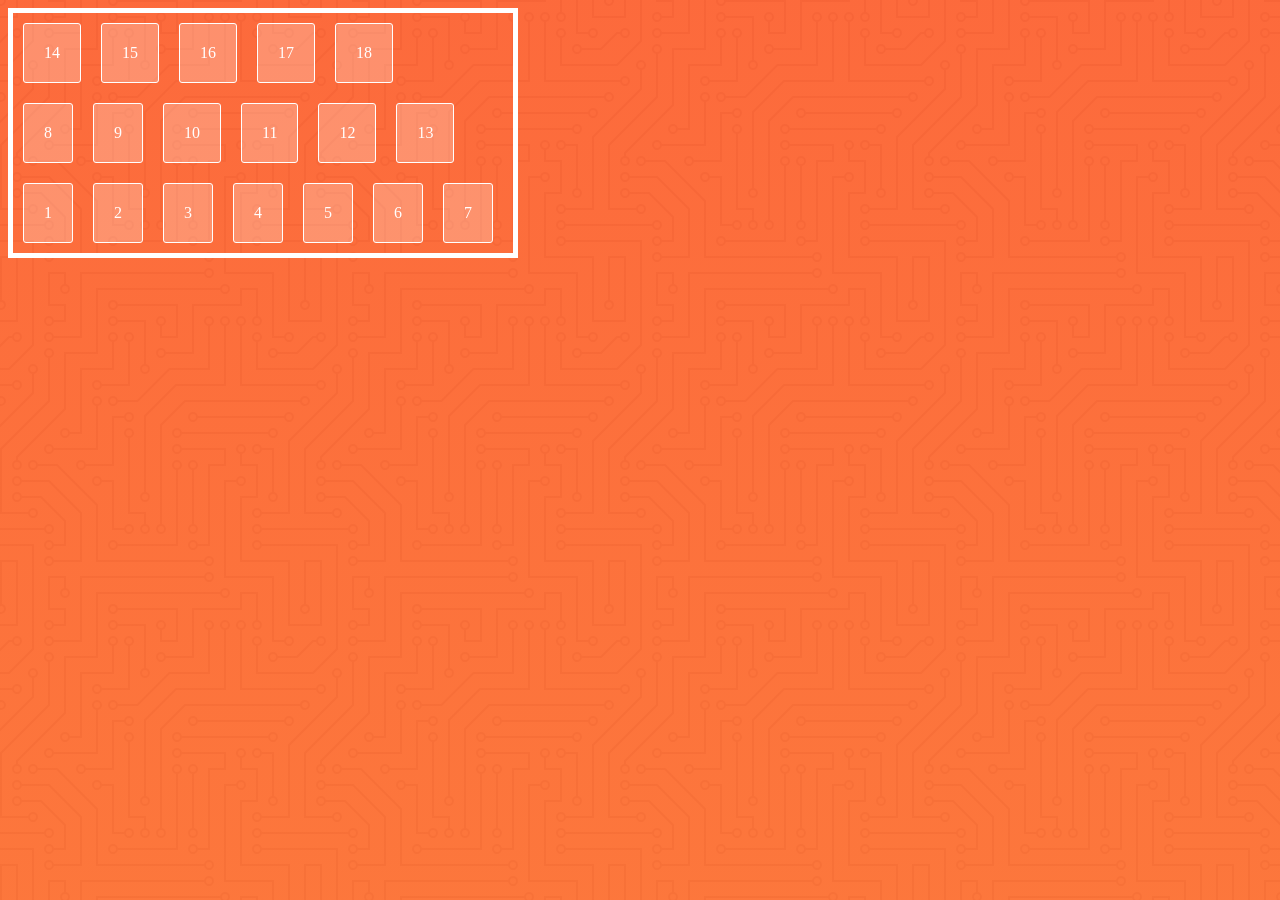
<file: flexbox/flex-wrap/APenbyDanielSouza_files/index.html>
<!DOCTYPE html>
<!-- saved from url=(0091)https://cdpn.io/cpe/boomboom/index.html?key=index.html-ef1fe0cd-8fc8-3bab-7e00-59f0ba7ad3da -->
<html lang="en" class=""><head><meta http-equiv="Content-Type" content="text/html; charset=UTF-8">

  
  <title>CodePen Demo</title>

  <meta name="robots" content="noindex">

  <link rel="shortcut icon" type="image/x-icon" href="https://cpwebassets.codepen.io/assets/favicon/favicon-aec34940fbc1a6e787974dcd360f2c6b63348d4b1f4e06c77743096d55480f33.ico">
  <link rel="mask-icon" href="https://cpwebassets.codepen.io/assets/favicon/logo-pin-b4b4269c16397ad2f0f7a01bcdf513a1994f4c94b8af2f191c09eb0d601762b1.svg" color="#111">
  <link rel="canonical" href="https://codepen.io/Daniel-Souza-the-vuer/pen/jOQRxVd">

  
  
<link rel="stylesheet" href="./OzKrVJ.css">

  

  
<script src="./stopExecutionOnTimeout-2c7831bb44f98c1391d6a4ffda0e1fd302503391ca806e7fcc7b9b87197aec26.js.download"></script>
<script src="./iframeConsoleRunner-6bce046e7128ddf9391ccf7acbecbf7ce0cbd7b6defbeb2e217a867f51485d25.js.download"></script>
<script src="./iframeRefreshCSS-44fe83e49b63affec96918c9af88c0d80b209a862cf87ac46bc933074b8c557d.js.download"></script>
<script src="./iframeRuntimeErrors-4f205f2c14e769b448bcf477de2938c681660d5038bc464e3700256713ebe261.js.download"></script>
<style id="INLINE_PEN_STYLESHEET_ID">html {
  /*direction:rtl;significa   "right-to-left"*/
}
.container{
   display:flex;
   flex-wrap:wrap-reverse;
   border:5px solid white;
   width:500px;
}</style></head>

<body>
  <div class="container">
<div>1</div>
<div>2</div>
<div>3</div>
<div>4</div>
<div>5</div>
<div>6</div>
<div>7</div>
<div>8</div>
<div>9</div>
<div>10</div>
<div>11</div>
<div>12</div>
<div>13</div>
<div>14</div>
<div>15</div>
<div>16</div>
<div>17</div>
<div>18</div>
</div>
  
  


</body></html>
</file>
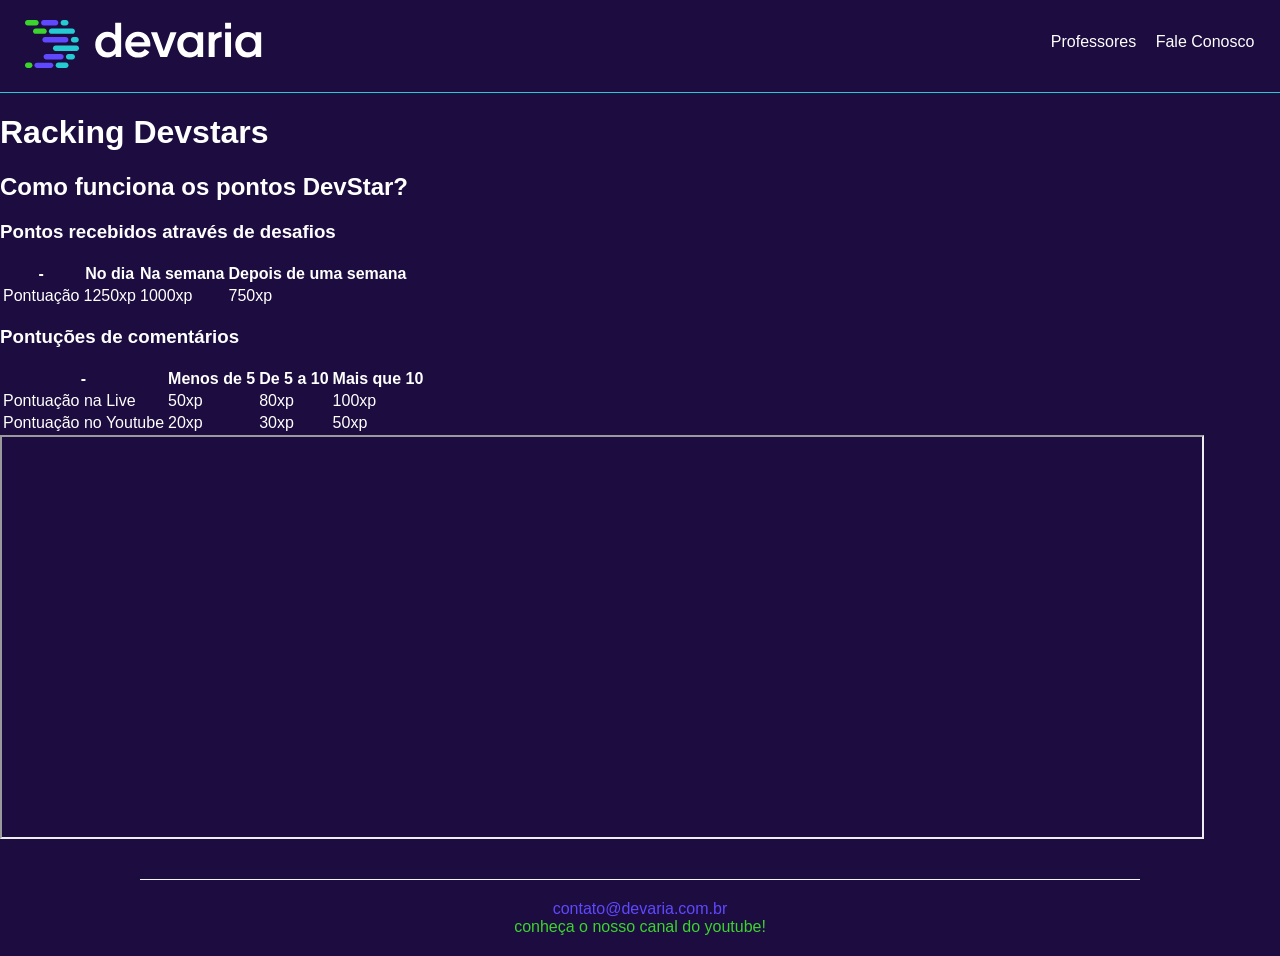
<file: html-css-devaria/devStars.html>
<!DOCTYPE html>
<html lang="pt-BR">

<head>
    <meta charset="utf-8" />
    <title>DevStars!</title>
    <meta name="viewport" content="width=device-width, initial-scale=1.0" />
    <link rel="stylesheet" href="public/estiloCss/estilo-global.css" />
    <link rel="stylesheet" href="public/estiloCss/footer.css" />
    <link rel="stylesheet" href="public/estiloCss/header.css">
</head>

<body>
    <header>
        <a href="index.html" class="link-logo">
            <img src="public/imgs/logo-devaria.svg" alt="Logo devaria" />
        </a>

        <nav class="menu">
            <ul>
                <li><a href="Professores.html"> Professores</a></li>
                <li><a href="FaleConosco.html">Fale Conosco</a></li>
            </ul>
        </nav>
    </header>
    <main>
        <h1>Racking Devstars</h1>

        <h2>Como funciona os pontos DevStar?</h2>
        <section>
            <h3>Pontos recebidos através de desafios</h3>
            <table>
                <thead>
                    <th>-</th>
                    <th>No dia</th>
                    <th>Na semana</th>
                    <th>Depois de uma semana</th>
                </thead>
                <tbody>
                    <tr>
                        <td>Pontuação</td>
                        <td>1250xp</td>
                        <td>1000xp</td>
                        <td>750xp</td>
                    </tr>
                </tbody>
            </table>
        </section>
        <section>
            <h3>Pontuções de comentários</h3>
            <table>
                <thead>
                    <th>-</th>
                    <th>Menos de 5</th>
                    <th>De 5 a 10</th>
                    <th>Mais que 10</th>
                </thead>
                <tbody>
                    <tr>
                        <td>Pontuação na Live</td>
                        <td>50xp</td>
                        <td>80xp</td>
                        <td>100xp</td>
                    </tr>
                    <tr>
                        <td>Pontuação no Youtube</td>
                        <td>20xp</td>
                        <td>30xp</td>
                        <td>50xp</td>                        
                    </tr>
                </tbody>
            </table>
        </section>
        <section>
            <div>
                <iframe src="https://www.devaria.com.br/devstars" width="1200" height="400"></iframe>
            </div>
        </section>
        <br>
        <br>
    </main>
    <footer>
        <section>
            <span>contato@devaria.com.br</span> <br />
            <span>Conheça o nosso canal do Youtube!</span>
        </section>
    </footer>
</body>

</html>
</file>
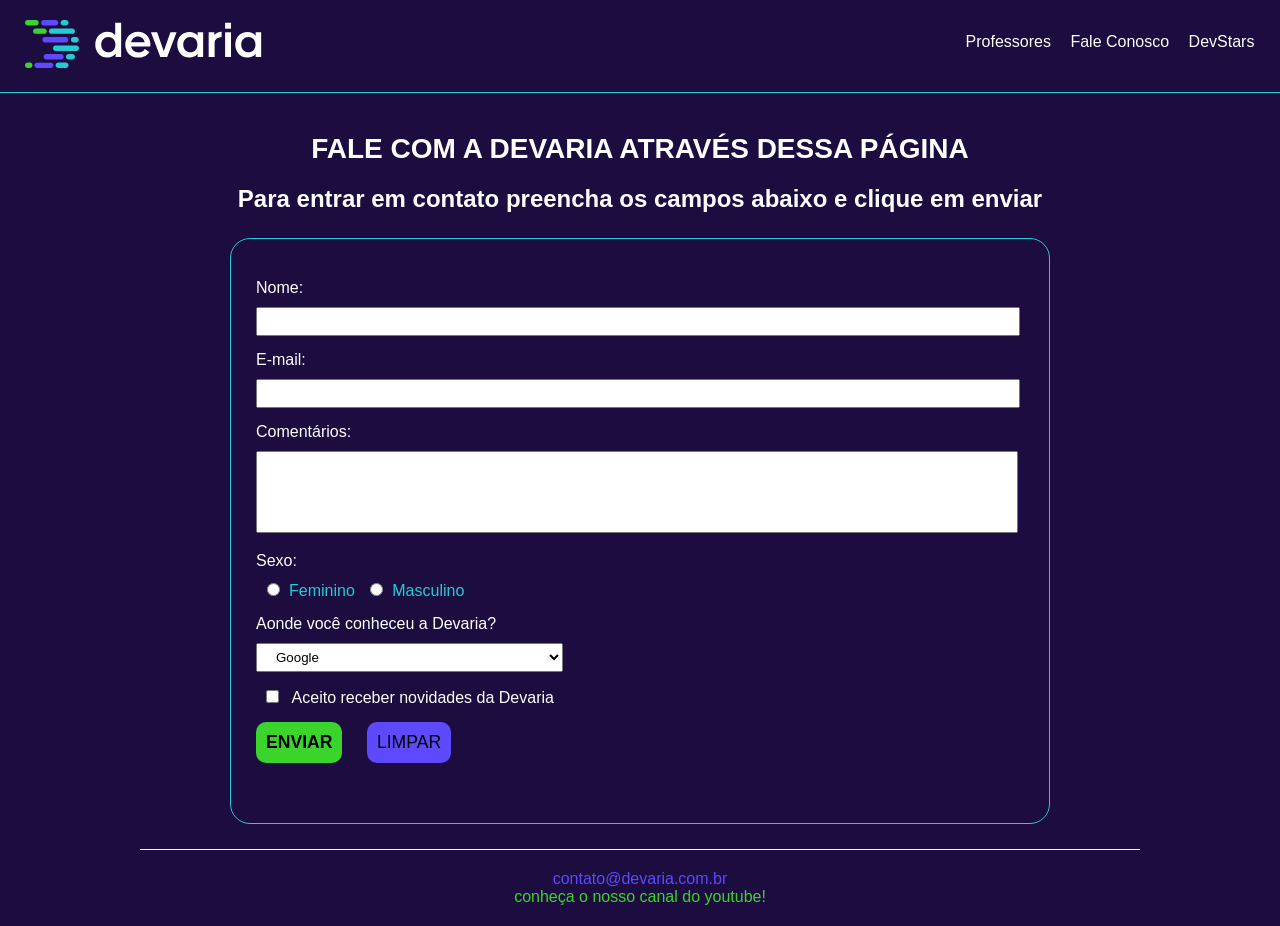
<file: html-css-devaria/faleConosco.html>
<!DOCTYPE html>
<html lang="pt-BR">
    <head>
        <meta charset="utf-8" />
        <title>Fale Conosco!</title>
        <meta name="viewport" content="width=device-width, initial-scale=1.0" />
        <link rel="stylesheet" href="public/estiloCss/estilo-global.css" />
        <link rel="stylesheet" href="public/estiloCss/footer.css">
        <link rel="stylesheet" href="public/estiloCss/header.css">
        <link rel="stylesheet" href="public/estiloCss/faleConosco.css">
    </head>
    <body>
        <header>
            <a href="index.html" class="link-logo">
                <img src="public/imgs/logo-devaria.svg" alt="Logo devaria" />

            </a>
            <nav class="menu">
                <ul>
                    <li><a href="professores.html"> Professores</a></li>
                    <li><a href="faleConosco.html">Fale Conosco</a></li>
                    <li><a href="faleConosco.html">DevStars</a></li>
                </ul>
            </nav>
        </header>
        <main>
            <h1 class="title text-center">Fale com a devaria através dessa página</h1>
            <h2 class="sub-title text-center">Para entrar em contato preencha os campos abaixo e clique em enviar</h2>
            <form action="index.html" class="contact-form margin-horizontal-20px">
                <div>
                    <label>Nome:</label>
                    <input type="text" name="Nome" maxlength="70" required="true" />
                </div>
                <div>
                    <label>E-mail:</label>
                    <input type="text" name="Email" maxlength="150" required="true" />
                </div>
                <div>
                    <label>Comentários:</label>
                    <textarea name="Comentario" cols="50" rows="4" required="true"></textarea>
                </div>
                <div>
                    <label>Sexo:</label>
                    <input type="radio" name="Sexo" /><span>Feminino</span>
                    <input type="radio" name="Sexo" /><span>Masculino</span>
                </div>
                <div>
                    <label>Aonde você conheceu a Devaria?</label>
                    <select name="Conheceu">
                        <option>Youtube</option>
                        <option>Amigos</option>
                        <option selected>Google</option>
                        <option>Outros</option>
                    </select>
                </div>
                <div>
                    <input type="checkbox" name="Aceite" />
                    <span>Aceito receber novidades da Devaria</span>
                </div>
                <div>
                    <input type="submit" name="Enviar" value="Enviar" />
                    <input type="reset" name="Limpar" value="Limpar" />
                </div>
            </form>
        </main>
        <footer>
            <section>
                <span>contato@devaria.com.br</span> <br />
                <span>Conheça o nosso canal do Youtube!</span>
            </section>
        </footer>
    </body>
</html>
</file>
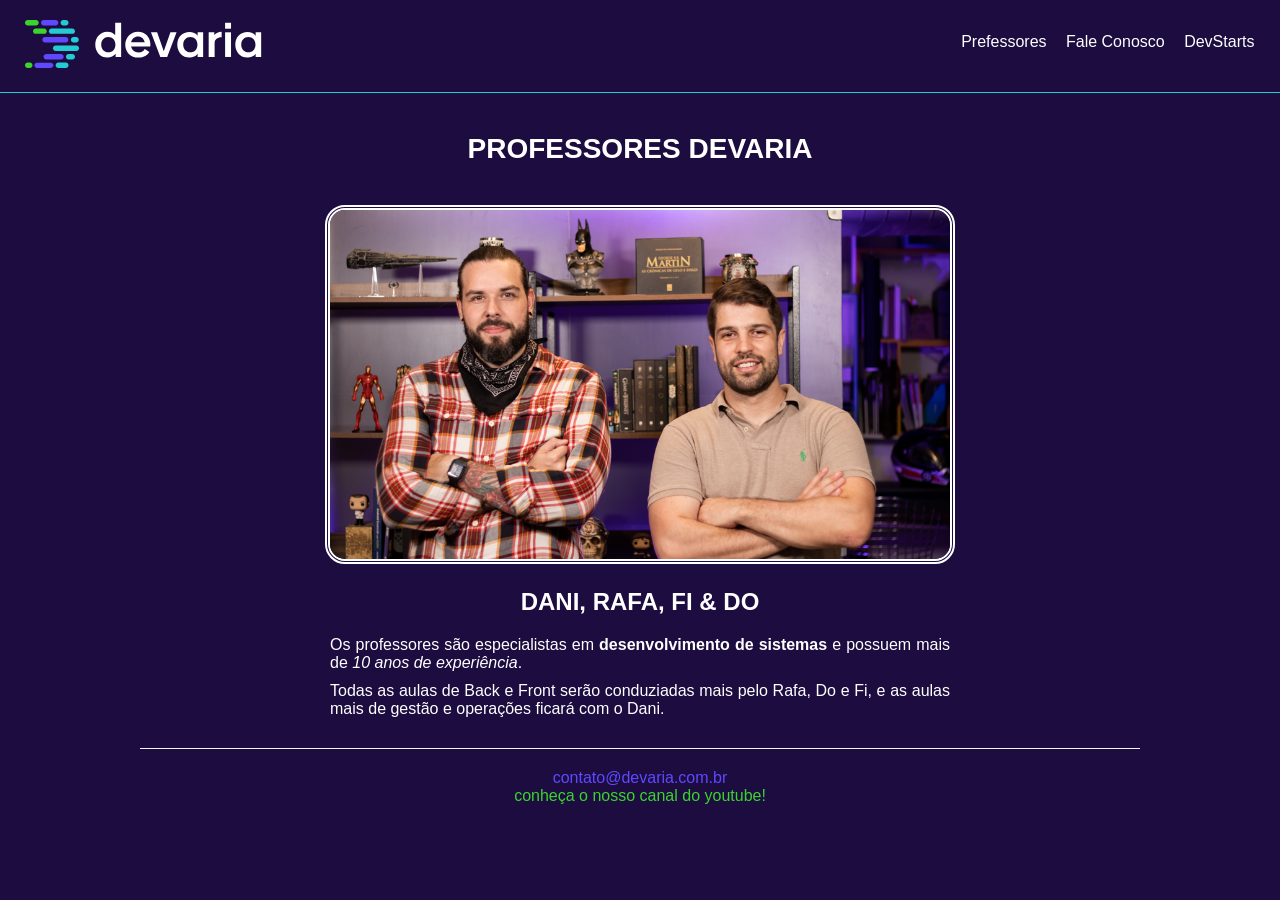
<file: html-css-devaria/professores.html>
<!DOCTYPE html>
<html lang="pt-BR">
    <head>
        <title>Professores Devaria</title>
        <meta charset="utf-8" />
        <meta name="viewport" content="width=device-width, initial-scale=1.0" />
        <link rel="stylesheet" href="public/estiloCss/estilo-global.css" />
        <link rel="stylesheet" href="public/estiloCss/footer.css" />
        <link rel="stylesheet" href="public/estiloCss/header.css" />
        <link rel="stylesheet" href="public/estiloCss/professores.css" />
        <meta charset="utf-8" />
    </head>
    <body>
        <header>
          <a href="index.html" class="link-logo">
            <img src="public/imgs/logo-devaria.svg" alt="logo devaria">
          </a>
            <nav class="menu">
                <ul>
                    <li><a href="Professores.html">Prefessores</a></li>
                    <li><a href="FaleConosco.html">Fale Conosco</a></li>
                    <li><a href="devStars.html">DevStarts</a></li>
                </ul>
            </nav>
        </header>
        <main>
            <h1 class="title text-center">Professores Devaria</h1>

            <section class="content-container">
                <div class="text-center">
                    <img class="width-50pct-desktop" src="public/imgs/fotoprofessores.png" alt="Professores Devaria" />
                </div>
                <article>
                    <h2 class="title text-center">Dani, Rafa, Fi & Do</h2>
                    <p class="text-justify width-50pct-desktop">
                        Os professores são especialistas em <strong>desenvolvimento de sistemas</strong> e possuem mais de <em>10 anos de experiência</em>.
                    </p>
                    <p class="text-justify width-50pct-desktop">
                        Todas as aulas de Back e Front serão conduziadas mais pelo Rafa, Do e Fi, e as aulas mais de gestão e operações ficará com o Dani.
                    </p>
                </article>
            </section>
        </main>
        <footer>
            <section>
                <span>contato@devaria.com.br</span> <br />
                <span>Conheça o nosso canal do Youtube!</span>
            </section>
        </footer>       
    </body>
</html>
</file>
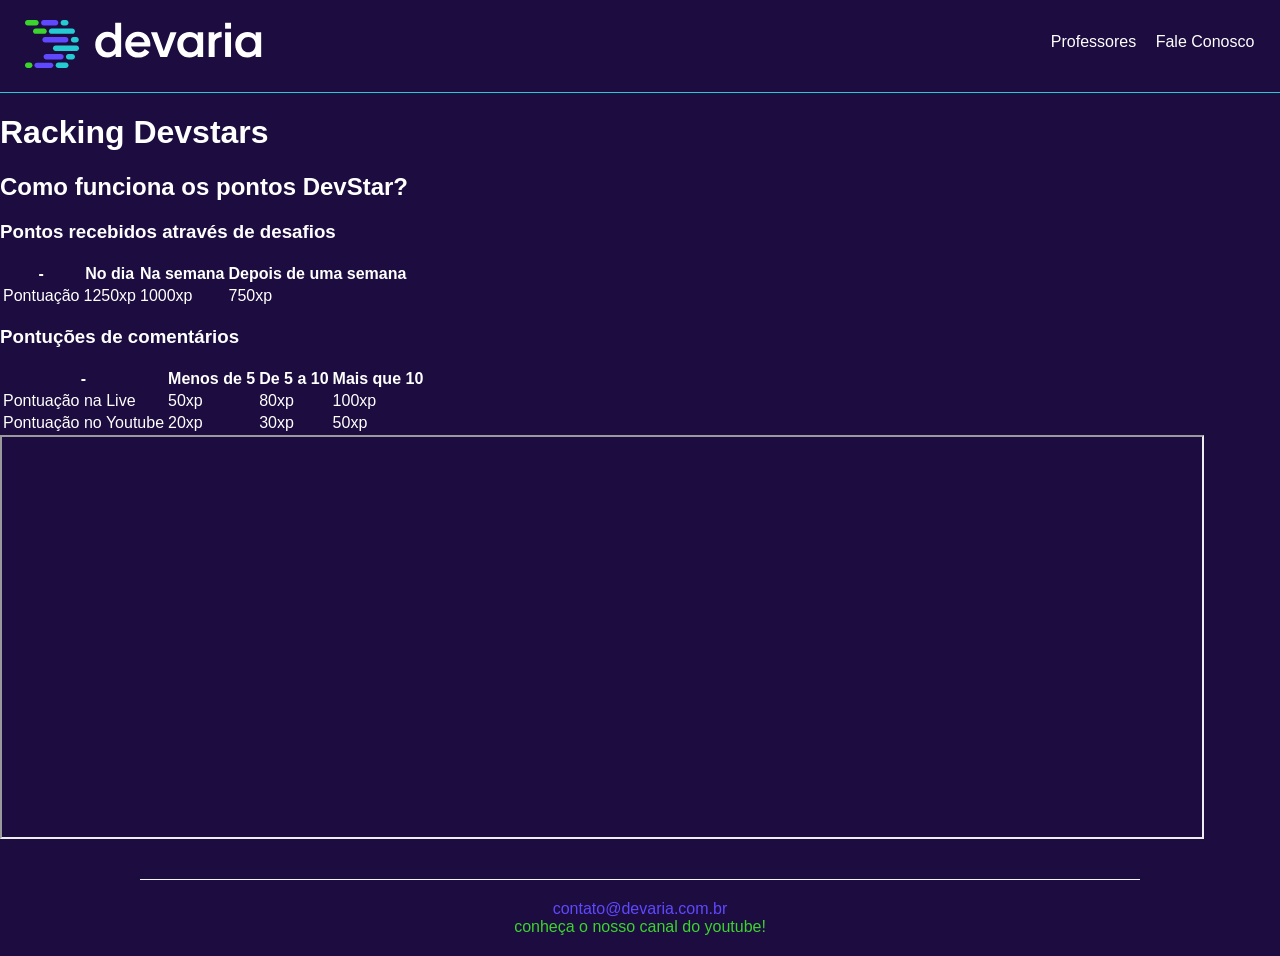
<file: primeira-pagina-devaria/devStars.html>
<!DOCTYPE html>
<html lang="pt-BR">
<head>
    <meta charset="utf-8" />
    <title>DevStars!</title>
    <meta name="viewport" content="width=device-width, initial-scale=1.0" />
    <link rel="stylesheet" href="public/estiloCss/estilo-global.css" />
    <link rel="stylesheet" href="public/estiloCss/footer.css" />
    <link rel="stylesheet" href="public/estiloCss/header.css">
</head>
<body>
    <header>
        <a href="index.html" class="link-logo">
            <img src="public/imgs/logo-devaria.svg" alt="Logo devaria" />
        </a>

        <nav class="menu">
            <ul>
                <li><a href="Professores.html"> Professores</a></li>
                <li><a href="FaleConosco.html">Fale Conosco</a></li>
            </ul>
        </nav>
    </header>
    <main>
        <h1>Racking Devstars</h1>

        <h2>Como funciona os pontos DevStar?</h2>
        <section>
            <h3>Pontos recebidos através de desafios</h3>
            <table>
                <thead>
                    <th>-</th>
                    <th>No dia</th>
                    <th>Na semana</th>
                    <th>Depois de uma semana</th>
                </thead>
                <tbody>
                    <tr>
                        <td>Pontuação</td>
                        <td>1250xp</td>
                        <td>1000xp</td>
                        <td>750xp</td>
                    </tr>
                </tbody>
            </table>
        </section>
        <section>
            <h3>Pontuções de comentários</h3>
            <table>
                <thead>
                    <th>-</th>
                    <th>Menos de 5</th>
                    <th>De 5 a 10</th>
                    <th>Mais que 10</th>
                </thead>
                <tbody>
                    <tr>
                        <td>Pontuação na Live</td>
                        <td>50xp</td>
                        <td>80xp</td>
                        <td>100xp</td>
                    </tr>
                    <tr>
                        <td>Pontuação no Youtube</td>
                        <td>20xp</td>
                        <td>30xp</td>
                        <td>50xp</td>                        
                    </tr>
                </tbody>
            </table>
        </section>
        <section>
            <div>
                <iframe src="https://www.devaria.com.br/devstars" width="1200" height="400"></iframe>
            </div>
        </section>
        <br>
        <br>
    </main>
    <footer>
        <section>
            <span>contato@devaria.com.br</span> <br />
            <span>Conheça o nosso canal do Youtube!</span>
        </section>
    </footer>
</body>

</html>
</file>
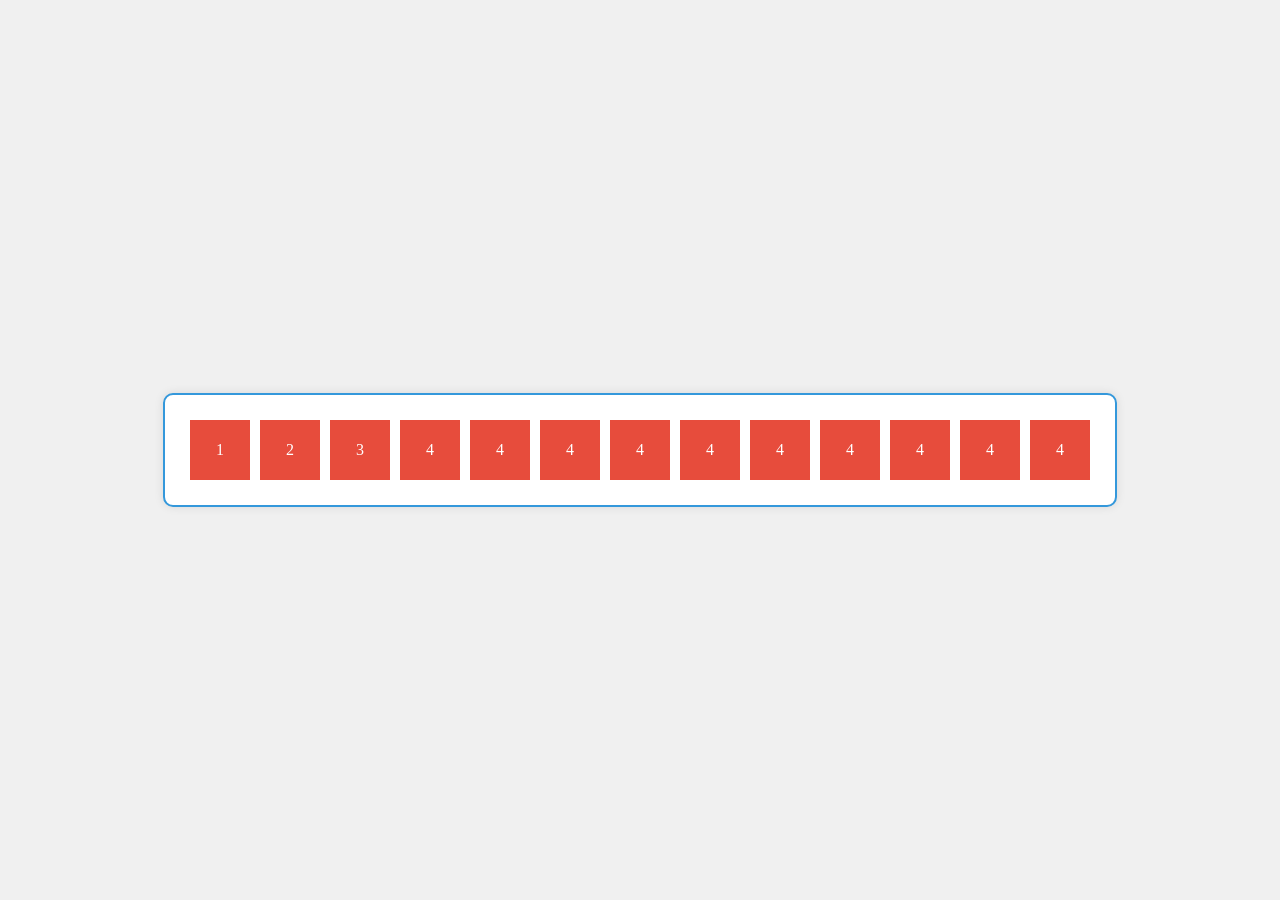
<file: flexbox/flex-wrap/flex-wrap.html>
<!DOCTYPE html>
<html lang="en">

<head>
    <meta charset="UTF-8">
    <meta name="viewport" content="width=device-width, initial-scale=1.0">
    <link rel="stylesheet" href="../css/estilo.css">
    <title>flex-wrap</title>
</head>
<body>
    <div class="outer-container">
        <div class="bordered-box">
            <div class="inner-box">1</div>
            <div class="inner-box">2</div>
            <div class="inner-box">3</div>
            <div class="inner-box">4</div>
            <div class="inner-box">4</div>
            <div class="inner-box">4</div>
            <div class="inner-box">4</div>
            <div class="inner-box">4</div>
            <div class="inner-box">4</div>
            <div class="inner-box">4</div>
            <div class="inner-box">4</div>
            <div class="inner-box">4</div>
            <div class="inner-box">4</div>
        </div>
    </div>
</body>

</html>
</file>
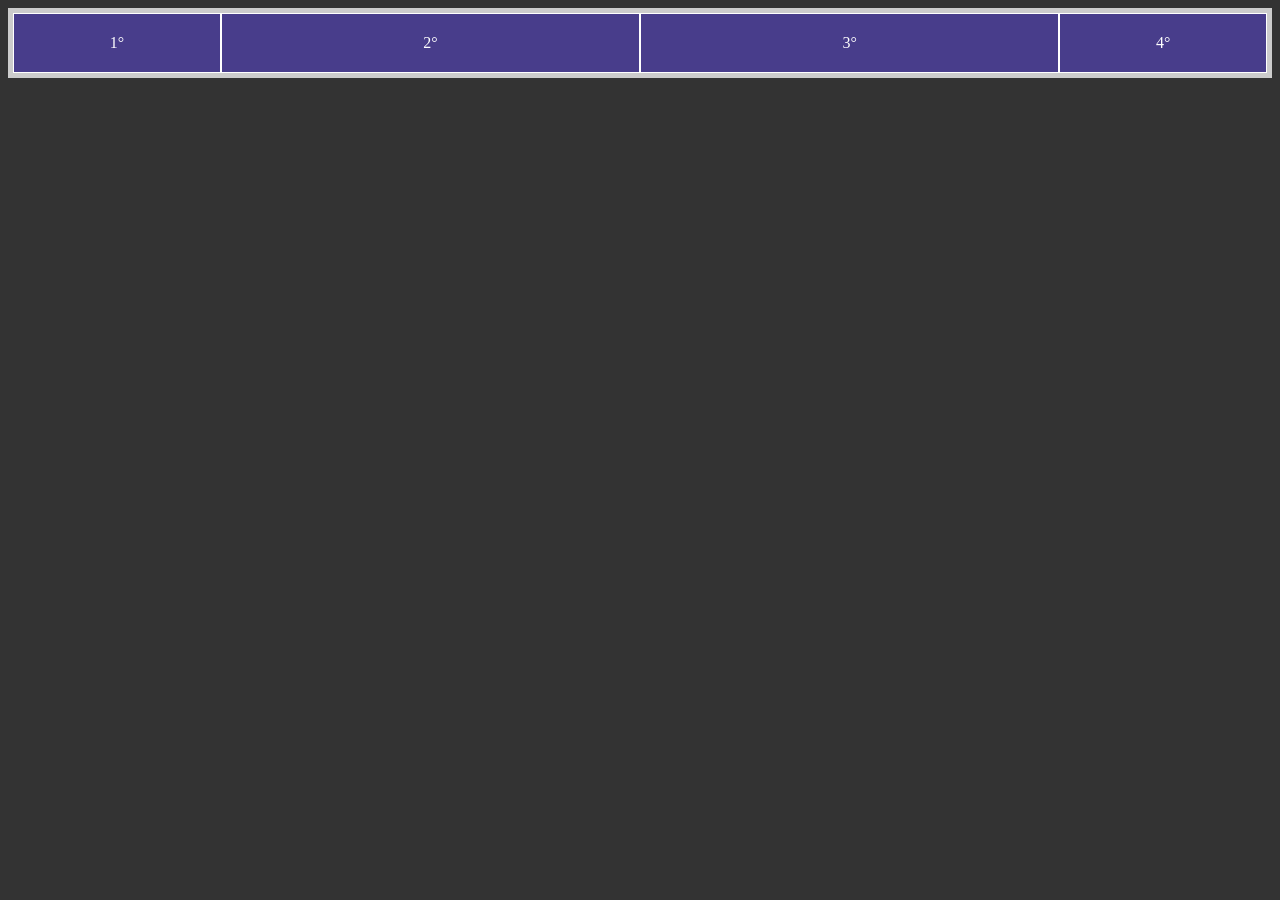
<file: flexbox/grow-test/app.html>
<!DOCTYPE html>
<html lang="en">

<head>
    <meta charset="UTF-8">
    <meta name="viewport" content="width=device-width, initial-scale=1.0">
    <title>flex-grow</title>
    <style>
        .container {
            display: flex;
            border: 5px solid #ccc;


        }

        .container div {
            background-color: #483D8B;
            color: #fff;
            text-align: center;
            border: 1px solid #fff;
            padding: 20px 0;
            width: 100px;
            flex-grow: 1;
        }

        .container div:nth-child(2) {
            flex-grow: 3;
        }

        .container div:nth-child(3) {
            flex-grow: 3;
        }
    </style>
</head>

<body style="background-color:#333;">
    <div class="container">
        <div class="items">1°</div>
        <div class="items">2°</div>
        <div class="items">3°</div>
        <div class="items">4°</div>
    </div>
</body>

</html>
</file>
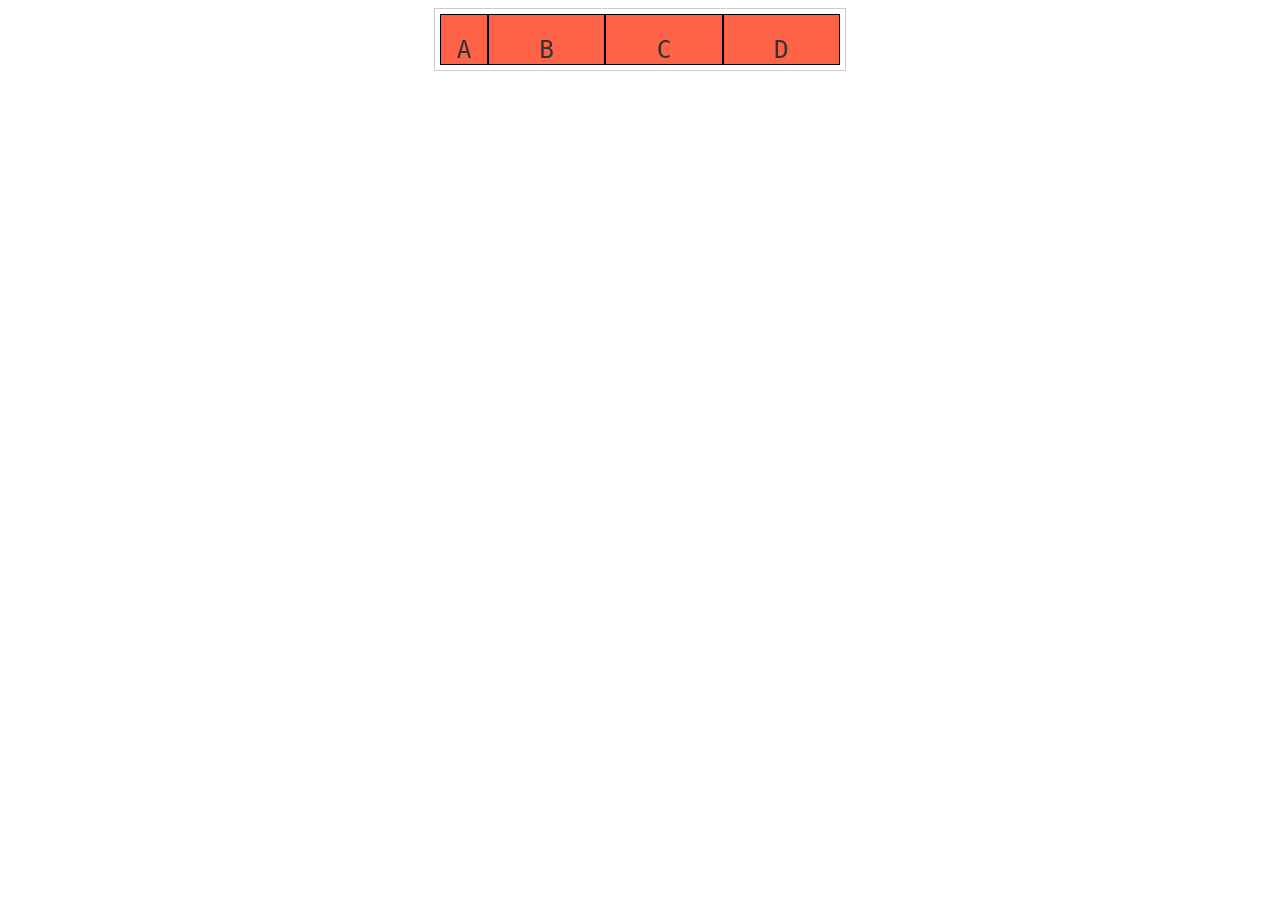
<file: flexbox/grow-test/app2.html>
<!DOCTYPE html>
<html lang="en">
<head>
    <meta charset="UTF-8">
    <meta name="viewport" content="width=device-width, initial-scale=1.0">
    <title>Flex-grow</title>
    <style>
        body{
            font-family: monospace;
            color: #333;
        }
        .items{
            margin: 5px;
            background-color:tomato;
            text-align:center;
            border: 1px solid #000;
            font-size: 1.5em;
        }
        .container{
            max-width: 400px;
            margin: 0 auto;
            display: flex;
            border: 1px #ccc solid;
        }
        p{
            text-align: center;
            margin: 20px 0 0 0;
            font-size: 1.25em;
            font-weight: normal;
        }

        /*Flex grow /  flex shrink*/
        .container{
            display: flex;
            width: 500px;
            padding: 5px;
        }
        .container div{
            margin: 0;
            padding: 0;
            width: 150px;
            flex-shrink: 1;
        }
        .container div:nth-child(1){
            flex-shrink: 3;
        }
        .container div:nth-child(2){
            flex-shrink: 2;
        }
        .container div:nth-child(2){
            flex-shrink: 1;
        }
    </style>
</head>
<body>
    <div class="container">
        <div class="items"><p>A</p></div>
        <div class="items"><p>B</p></div>
        <div class="items"><p>C</p></div>
        <div class="items"><p>D</p></div>
    </div>
</body>
</html>
</file>
<file: flexbox/flex-wrap/APenbyDanielSouza_files/OzKrVJ.css>
html {
    background: linear-gradient(rgba(252,80,26, .85), rgba(252,95,26, .85)),
                url("data:image/svg+xml,%3Csvg xmlns='http://www.w3.org/2000/svg' viewBox='0 0 304 304' width='304' height='304'%3E%3Cpath fill='%239C92AC' fill-opacity='0.34' d='M44.1 224a5 5 0 1 1 0 2H0v-2h44.1zm160 48a5 5 0 1 1 0 2H82v-2h122.1zm57.8-46a5 5 0 1 1 0-2H304v2h-42.1zm0 16a5 5 0 1 1 0-2H304v2h-42.1zm6.2-114a5 5 0 1 1 0 2h-86.2a5 5 0 1 1 0-2h86.2zm-256-48a5 5 0 1 1 0 2H0v-2h12.1zm185.8 34a5 5 0 1 1 0-2h86.2a5 5 0 1 1 0 2h-86.2zM258 12.1a5 5 0 1 1-2 0V0h2v12.1zm-64 208a5 5 0 1 1-2 0v-54.2a5 5 0 1 1 2 0v54.2zm48-198.2V80h62v2h-64V21.9a5 5 0 1 1 2 0zm16 16V64h46v2h-48V37.9a5 5 0 1 1 2 0zm-128 96V208h16v12.1a5 5 0 1 1-2 0V210h-16v-76.1a5 5 0 1 1 2 0zm-5.9-21.9a5 5 0 1 1 0 2H114v48H85.9a5 5 0 1 1 0-2H112v-48h12.1zm-6.2 130a5 5 0 1 1 0-2H176v-74.1a5 5 0 1 1 2 0V242h-60.1zm-16-64a5 5 0 1 1 0-2H114v48h10.1a5 5 0 1 1 0 2H112v-48h-10.1zM66 284.1a5 5 0 1 1-2 0V274H50v30h-2v-32h18v12.1zM236.1 176a5 5 0 1 1 0 2H226v94h48v32h-2v-30h-48v-98h12.1zm25.8-30a5 5 0 1 1 0-2H274v44.1a5 5 0 1 1-2 0V146h-10.1zm-64 96a5 5 0 1 1 0-2H208v-80h16v-14h-42.1a5 5 0 1 1 0-2H226v18h-16v80h-12.1zm86.2-210a5 5 0 1 1 0 2H272V0h2v32h10.1zM98 101.9V146H53.9a5 5 0 1 1 0-2H96v-42.1a5 5 0 1 1 2 0zM53.9 34a5 5 0 1 1 0-2H80V0h2v34H53.9zm60.1 3.9V66H82v64H69.9a5 5 0 1 1 0-2H80V64h32V37.9a5 5 0 1 1 2 0zM101.9 82a5 5 0 1 1 0-2H128V37.9a5 5 0 1 1 2 0V82h-28.1zm16-64a5 5 0 1 1 0-2H146v44.1a5 5 0 1 1-2 0V18h-26.1zm102.2 270a5 5 0 1 1 0 2H98v14h-2v-16h124.1zM242 149.9V160h16v34h-16v62h48v48h-2v-46h-48v-66h16v-30h-16v-12.1a5 5 0 1 1 2 0zM53.9 18a5 5 0 1 1 0-2H64V2H48V0h18v18H53.9zm112 32a5 5 0 1 1 0-2H192V0h50v2h-48v48h-28.1zm-48-48a5 5 0 0 1-9.8-2h2.07a3 3 0 1 0 5.66 0H178v34h-18V21.9a5 5 0 1 1 2 0V32h14V2h-58.1zm0 96a5 5 0 1 1 0-2H137l32-32h39V21.9a5 5 0 1 1 2 0V66h-40.17l-32 32H117.9zm28.1 90.1a5 5 0 1 1-2 0v-76.51L175.59 80H224V21.9a5 5 0 1 1 2 0V82h-49.59L146 112.41v75.69zm16 32a5 5 0 1 1-2 0v-99.51L184.59 96H300.1a5 5 0 0 1 3.9-3.9v2.07a3 3 0 0 0 0 5.66v2.07a5 5 0 0 1-3.9-3.9H185.41L162 121.41v98.69zm-144-64a5 5 0 1 1-2 0v-3.51l48-48V48h32V0h2v50H66v55.41l-48 48v2.69zM50 53.9v43.51l-48 48V208h26.1a5 5 0 1 1 0 2H0v-65.41l48-48V53.9a5 5 0 1 1 2 0zm-16 16V89.41l-34 34v-2.82l32-32V69.9a5 5 0 1 1 2 0zM12.1 32a5 5 0 1 1 0 2H9.41L0 43.41V40.6L8.59 32h3.51zm265.8 18a5 5 0 1 1 0-2h18.69l7.41-7.41v2.82L297.41 50H277.9zm-16 160a5 5 0 1 1 0-2H288v-71.41l16-16v2.82l-14 14V210h-28.1zm-208 32a5 5 0 1 1 0-2H64v-22.59L40.59 194H21.9a5 5 0 1 1 0-2H41.41L66 216.59V242H53.9zm150.2 14a5 5 0 1 1 0 2H96v-56.6L56.6 162H37.9a5 5 0 1 1 0-2h19.5L98 200.6V256h106.1zm-150.2 2a5 5 0 1 1 0-2H80v-46.59L48.59 178H21.9a5 5 0 1 1 0-2H49.41L82 208.59V258H53.9zM34 39.8v1.61L9.41 66H0v-2h8.59L32 40.59V0h2v39.8zM2 300.1a5 5 0 0 1 3.9 3.9H3.83A3 3 0 0 0 0 302.17V256h18v48h-2v-46H2v42.1zM34 241v63h-2v-62H0v-2h34v1zM17 18H0v-2h16V0h2v18h-1zm273-2h14v2h-16V0h2v16zm-32 273v15h-2v-14h-14v14h-2v-16h18v1zM0 92.1A5.02 5.02 0 0 1 6 97a5 5 0 0 1-6 4.9v-2.07a3 3 0 1 0 0-5.66V92.1zM80 272h2v32h-2v-32zm37.9 32h-2.07a3 3 0 0 0-5.66 0h-2.07a5 5 0 0 1 9.8 0zM5.9 0A5.02 5.02 0 0 1 0 5.9V3.83A3 3 0 0 0 3.83 0H5.9zm294.2 0h2.07A3 3 0 0 0 304 3.83V5.9a5 5 0 0 1-3.9-5.9zm3.9 300.1v2.07a3 3 0 0 0-1.83 1.83h-2.07a5 5 0 0 1 3.9-3.9zM97 100a3 3 0 1 0 0-6 3 3 0 0 0 0 6zm0-16a3 3 0 1 0 0-6 3 3 0 0 0 0 6zm16 16a3 3 0 1 0 0-6 3 3 0 0 0 0 6zm16 16a3 3 0 1 0 0-6 3 3 0 0 0 0 6zm0 16a3 3 0 1 0 0-6 3 3 0 0 0 0 6zm-48 32a3 3 0 1 0 0-6 3 3 0 0 0 0 6zm16 16a3 3 0 1 0 0-6 3 3 0 0 0 0 6zm32 48a3 3 0 1 0 0-6 3 3 0 0 0 0 6zm-16 16a3 3 0 1 0 0-6 3 3 0 0 0 0 6zm32-16a3 3 0 1 0 0-6 3 3 0 0 0 0 6zm0-32a3 3 0 1 0 0-6 3 3 0 0 0 0 6zm16 32a3 3 0 1 0 0-6 3 3 0 0 0 0 6zm32 16a3 3 0 1 0 0-6 3 3 0 0 0 0 6zm0-16a3 3 0 1 0 0-6 3 3 0 0 0 0 6zm-16-64a3 3 0 1 0 0-6 3 3 0 0 0 0 6zm16 0a3 3 0 1 0 0-6 3 3 0 0 0 0 6zm16 96a3 3 0 1 0 0-6 3 3 0 0 0 0 6zm0 16a3 3 0 1 0 0-6 3 3 0 0 0 0 6zm16 16a3 3 0 1 0 0-6 3 3 0 0 0 0 6zm16-144a3 3 0 1 0 0-6 3 3 0 0 0 0 6zm0 32a3 3 0 1 0 0-6 3 3 0 0 0 0 6zm16-32a3 3 0 1 0 0-6 3 3 0 0 0 0 6zm16-16a3 3 0 1 0 0-6 3 3 0 0 0 0 6zm-96 0a3 3 0 1 0 0-6 3 3 0 0 0 0 6zm0 16a3 3 0 1 0 0-6 3 3 0 0 0 0 6zm16-32a3 3 0 1 0 0-6 3 3 0 0 0 0 6zm96 0a3 3 0 1 0 0-6 3 3 0 0 0 0 6zm-16-64a3 3 0 1 0 0-6 3 3 0 0 0 0 6zm16-16a3 3 0 1 0 0-6 3 3 0 0 0 0 6zm-32 0a3 3 0 1 0 0-6 3 3 0 0 0 0 6zm0-16a3 3 0 1 0 0-6 3 3 0 0 0 0 6zm-16 0a3 3 0 1 0 0-6 3 3 0 0 0 0 6zm-16 0a3 3 0 1 0 0-6 3 3 0 0 0 0 6zm-16 0a3 3 0 1 0 0-6 3 3 0 0 0 0 6zM49 36a3 3 0 1 0 0-6 3 3 0 0 0 0 6zm-32 0a3 3 0 1 0 0-6 3 3 0 0 0 0 6zm32 16a3 3 0 1 0 0-6 3 3 0 0 0 0 6zM33 68a3 3 0 1 0 0-6 3 3 0 0 0 0 6zm16-48a3 3 0 1 0 0-6 3 3 0 0 0 0 6zm0 240a3 3 0 1 0 0-6 3 3 0 0 0 0 6zm16 32a3 3 0 1 0 0-6 3 3 0 0 0 0 6zm-16-64a3 3 0 1 0 0-6 3 3 0 0 0 0 6zm0 16a3 3 0 1 0 0-6 3 3 0 0 0 0 6zm-16-32a3 3 0 1 0 0-6 3 3 0 0 0 0 6zm80-176a3 3 0 1 0 0-6 3 3 0 0 0 0 6zm16 0a3 3 0 1 0 0-6 3 3 0 0 0 0 6zm-16-16a3 3 0 1 0 0-6 3 3 0 0 0 0 6zm32 48a3 3 0 1 0 0-6 3 3 0 0 0 0 6zm16-16a3 3 0 1 0 0-6 3 3 0 0 0 0 6zm0-32a3 3 0 1 0 0-6 3 3 0 0 0 0 6zm112 176a3 3 0 1 0 0-6 3 3 0 0 0 0 6zm-16 16a3 3 0 1 0 0-6 3 3 0 0 0 0 6zm0 16a3 3 0 1 0 0-6 3 3 0 0 0 0 6zm0 16a3 3 0 1 0 0-6 3 3 0 0 0 0 6zM17 180a3 3 0 1 0 0-6 3 3 0 0 0 0 6zm0 16a3 3 0 1 0 0-6 3 3 0 0 0 0 6zm0-32a3 3 0 1 0 0-6 3 3 0 0 0 0 6zm16 0a3 3 0 1 0 0-6 3 3 0 0 0 0 6zM17 84a3 3 0 1 0 0-6 3 3 0 0 0 0 6zm32 64a3 3 0 1 0 0-6 3 3 0 0 0 0 6zm16-16a3 3 0 1 0 0-6 3 3 0 0 0 0 6z'%3E%3C/path%3E%3C/svg%3E");
    min-height: 100vh;
}

.container > * {
    background-color: rgba(255, 255, 255, 0.25);
    border-radius: 3px;
    border: 1px solid #fff;
    color: #fff;
    margin: 10px;
    padding: 20px;
    text-align: center;
    transition: all 150ms ease;
}

    .container > *:hover {
        background-color: rgba(255, 255, 255, 0.4);
    }
</file>
<file: html-css-devaria/public/estiloCss/estilo-global.css>
html {
    height: 100%;
}

body{
    background-color:#1c0c3f;
    font-family: sans-serif;
    color: #fff;
    margin: 0;
}

.title{
    padding: 0 20px;
    font-size: 1.75em;
    text-transform: uppercase;
}

h1.title{
    margin: 40px  auto 20px;
}

.text-justify{
    text-align: justify;
}

.text-center{
    text-align: center;
}

.margin-horizontal-20px{
    margin-left: 20px;
    margin-right: 20px;
}

@media screen and (min-width:992px) {
    .width-50pct-desktop{
        width: 50%  !important;
    }
}
</file>
<file: html-css-devaria/public/estiloCss/footer.css>
footer {
    text-align: center;
    border-top: 1px  solid  #f0f5ff;
    padding:20px;
    width: 75%;
    margin: auto;
    text-transform: lowercase;
}

footer section span:first-child{
    color:#5e49ff;
}

footer section span:last-child{
    color:#3bd42d;
}
</file>
<file: html-css-devaria/public/estiloCss/header.css>
header .link-logo{
    display: block;
    padding: 20px 25px;
    border-bottom: 1px solid #25cbd3;
}

header nav ul li{
    padding: 0;
    text-align: center;
}

header nav ul li{
    display: inline-block;
}

header nav ul li:not(:last-child){
    margin-right: 15px;

}

.menu li a{
    color: #fff;
    text-decoration: none;
}

.menu a:hover{
    color: #3bd42d;
    text-decoration: underline;
}

@media screen and (min-width: 992px) {
    header {
        position: relative;
    }

    .menu {
        position: absolute;
        right: 2%;
        top: 18%;
    }
}
</file>
<file: html-css-devaria/public/estiloCss/faleConosco.css>
.sub-title {
    margin: 0 20px;
}

main .contact-form>div {
    margin: 15px 0px;
}

main .contact-form>div label {
    display: block;
    margin-bottom: 10px;
}

main .contact-form input,
main .contact-form select,
main .contact-form textarea {
    width: 90%;
    padding: 5px 15px;
    outline-color: #3bd42d;
}

main .contact-form select {
    width: 100%;
}

main .contact-form textarea {
    resize: none;
    padding-top: 15px;
}

main .contact-form>div input[type="radio"],
main .contact-form>div input[type="checkbox"] {
    /*Revisar*/
    width: 25px;
}

main .contact-form>div:nth-child(4) span {
    color: #25cbd3;
}

main .contact-form>div input[type="submit"],
main .contact-form>div input[type="reset"] {
    width: 100%;
    margin-bottom: 20px;
    border: none;
    text-transform: uppercase;
    border-radius: 10px;
    font-size: 1.1em;
}

main .contact-form>div input[type="submit"] {
    background-color: #3bd42d;
    padding: 10px;
    font-weight: bold;
}



main .contact-form>div input[type="reset"] {
    background-color: #5e49ff;
}

@media screen and (min-width:992px) {
    main .contact-form {
        width: 60%;
        border: 1px solid #25cbd3;
        border-radius: 20px;
        padding: 25px;
        margin: 25px auto;
    }

    main .contact-form input,
    main .contact-form textarea {
        width: 95%;
    }

    main .contact-form select {
        width: 40%;
    }

    main .contact-form>div input[type="submit"],
    main .contact-form>div input[type="reset"] {
        width: auto;
        padding: 10px;
        outline: none;
    }

    main .contact-form>div input[type="submit"] {
        margin-right: 20px;
    }
}
</file>
<file: html-css-devaria/public/estiloCss/professores.css>
.content-container {
        padding: 20px;
    }
    
    .content-container h2.title {
        font-size: 1.5em;
    }
    
    .content-container > div img {
        width: 98%;
        border-radius: 20px;
        border: 5px double;
    }
    
    @media screen and (min-width: 992px) {
        .content-container article p {
            margin: 0 auto 10px;
        }
    }
</file>
<file: primeira-pagina-devaria/public/estiloCss/estilo-global.css>
html {
    height: 100%;
}

body{
    background-color:#1c0c3f;
    font-family: sans-serif;
    color: #fff;
    margin: 0;
}

.title{
    padding: 0 20px;
    font-size: 1.75em;
    text-transform: uppercase;
}

h1.title{
    margin: 40px  auto 20px;
}

.text-justify{
    text-align: justify;
}

.text-center{
    text-align: center;
}

.margin-horizontal-20px{
    margin-left: 20px;
    margin-right: 20px;
}

@media screen and (min-width:992px) {
    .width-50pct-desktop{
        width: 50%  !important;
    }
}
</file>
<file: primeira-pagina-devaria/public/estiloCss/footer.css>
footer {
    text-align: center;
    border-top: 1px  solid  #f0f5ff;
    padding:20px;
    width: 75%;
    margin: auto;
    text-transform: lowercase;
}

footer section span:first-child{
    color:#5e49ff;
}

footer section span:last-child{
    color:#3bd42d;
}
</file>
<file: primeira-pagina-devaria/public/estiloCss/header.css>
header .link-logo{
    display: block;
    padding: 20px 25px;
    border-bottom: 1px solid #25cbd3;
}

header nav ul li{
    padding: 0;
    text-align: center;
}

header nav ul li{
    display: inline-block;
}

header nav ul li:not(:last-child){
    margin-right: 15px;

}

.menu li a{
    color: #fff;
    text-decoration: none;
}

.menu a:hover{
    color: #3bd42d;
    text-decoration: underline;
}

@media screen and (min-width: 992px) {
    header {
        position: relative;
    }

    .menu {
        position: absolute;
        right: 2%;
        top: 18%;
    }
}
</file>
<file: flexbox/css/estilo.css>
body {
    margin: 0;
    display: flex;
    justify-content: center;
    align-items: center;
    min-height: 100vh;
    background-color: #f0f0f0;
  }
  
  .outer-container {
    display: flex;
    justify-content: center;
    align-items: center;
    height: 100vh;
  }
  
  .bordered-box {
    border: 2px solid #3498db;
    padding: 20px;
    display: flex;
    flex-wrap: wrap;
    justify-content: center;
    align-items: center;
    background-color: white;
    border-radius: 10px;
    box-shadow: 0 0 10px rgba(0, 0, 0, 0.1);
  }
  
  .inner-box {
    display: flex;
    align-items: center;
    justify-content: center;
    background-color: #e74c3c;
    color: white;
    width: 60px;
    height: 60px;
    margin: 5px;
  }
</file>
